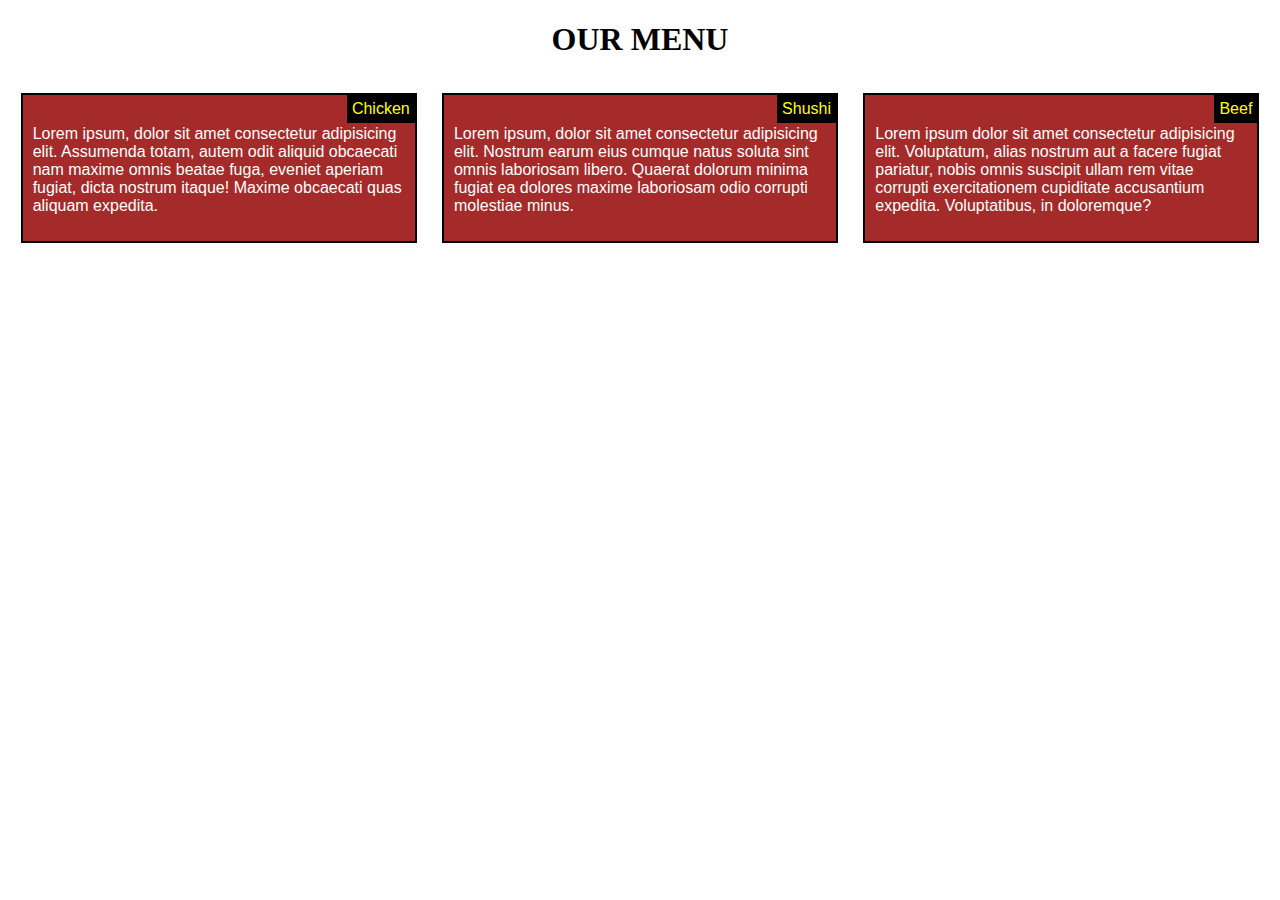
<file: index.html>
<!DOCTYPE html>
<html lang="en">
<head>
    <link rel="stylesheet" href="./css/style.css">
    <meta charset="UTF-8">
    
    
    <title>module 2 soln</title>
    
</head>
<body>
  <h1>OUR MENU</h1>
    <div class="row">
  <div class="item-wrapper i1"><div class="tit">Chicken</div><p>Lorem ipsum, dolor sit amet consectetur adipisicing elit. Assumenda totam, autem odit aliquid obcaecati nam maxime omnis beatae fuga, eveniet aperiam fugiat, dicta nostrum itaque! Maxime obcaecati quas aliquam expedita.</p> </div>  
  <div class="item-wrapper i2"><div class="tit">Shushi</div><p>Lorem ipsum, dolor sit amet consectetur adipisicing elit. Nostrum earum eius cumque natus soluta sint omnis laboriosam libero. Quaerat dolorum minima fugiat ea dolores maxime laboriosam odio corrupti molestiae minus.</p> </div>
  
  <div class="item-wrapper i3"><div class="tit">Beef</div><p>Lorem ipsum dolor sit amet consectetur adipisicing elit. Voluptatum, alias nostrum aut a facere fugiat pariatur, nobis omnis suscipit ullam rem vitae corrupti exercitationem cupiditate accusantium expedita. Voluptatibus, in doloremque?</p> </div>
  </div>

    
</body>
</html>
</file>
<file: css/style.css>
*{
    box-sizing: border-box;
}

.row{
    display: flex;
    flex-direction: row;
    align-items: center;
    width:100%;
    flex-wrap: wrap;
    justify-content: space-around;

   
        }

.item-wrapper{
    background-color: brown;
    font-family: Arial, Helvetica, sans-serif;
    color: white;
    flex: 1;
    min-height: 150px;
    

}
p{
    margin: 30px 10px 10px 10px;

}
.i1, .i2, .i3{
    margin: 1%;
    position: relative;
    border: 2px solid black;

}
.tit{
    position: absolute;
    top: 0;
    right: 0;
    color: yellow;
    background-color: black;
    padding: 5px;
}
h1{
    text-align: center;
}
@media screen and (min-width: 768px) and (max-width:991px){

.i1{
    flex: 40%;
}
.i2{
    flex: 40%;
}
.i3{
    flex: 80%;
}

    
} 
@media screen and (max-width:767px){
    .row{
        flex-direction: column;
        justify-content: space-around;
        width:100%;
    }
    .i1,.i2,.i3{
        width: 90%;
    }


    }
</file>
